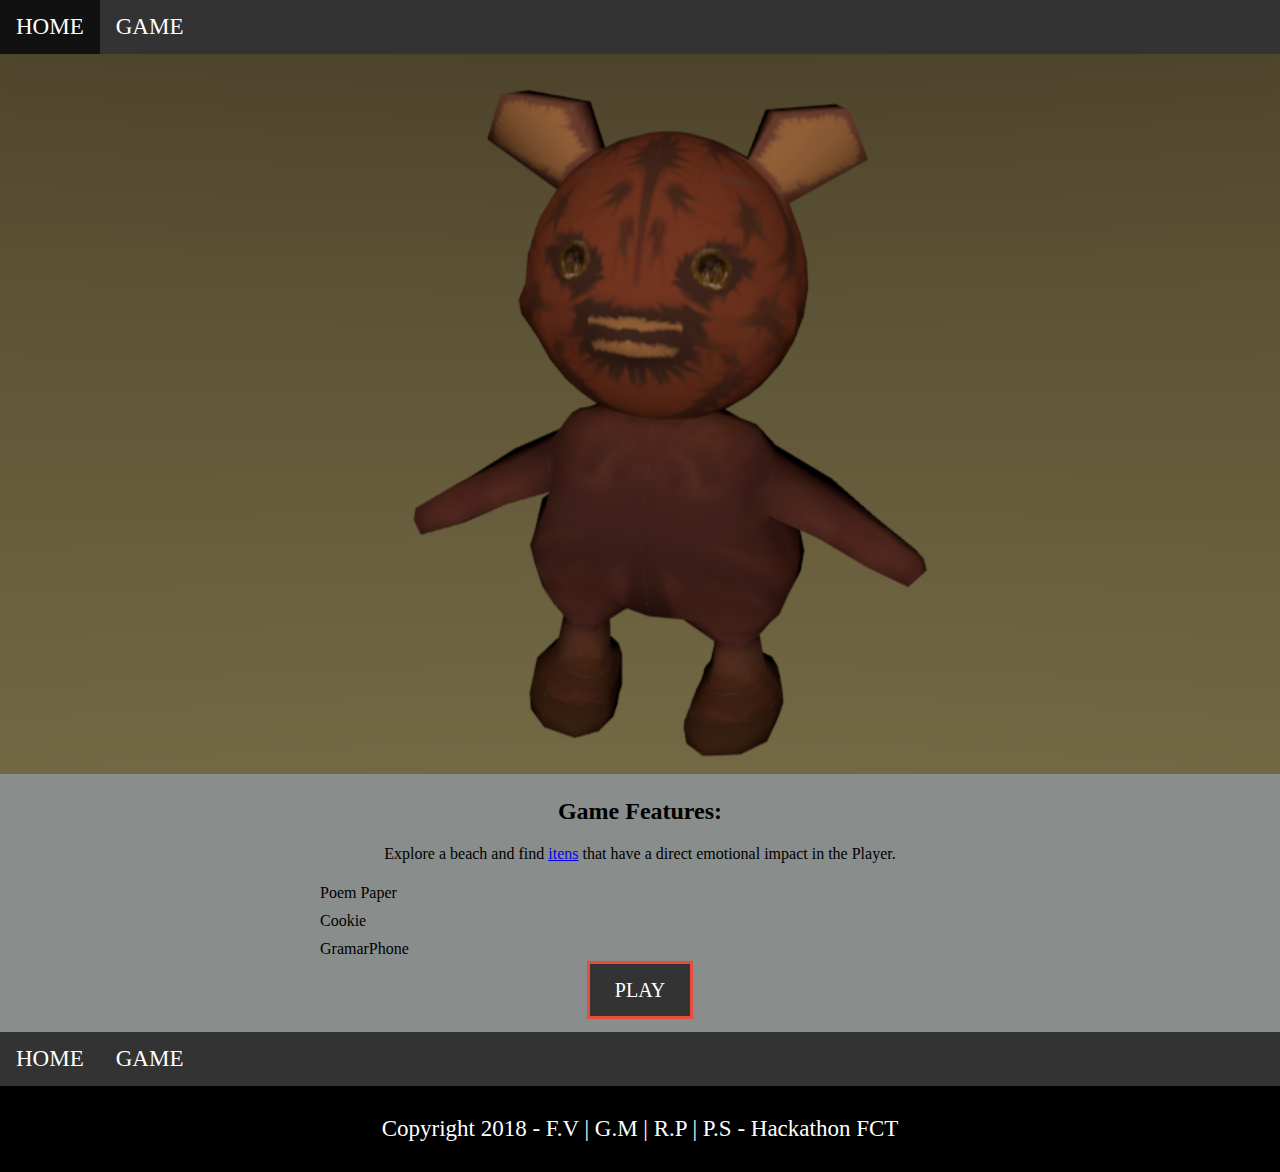
<file: index.html>
<!DOCTYPE html>
<head>
<title>SleeP</title>
<link rel="stylesheet" type="text/css" href="style.css">
<meta name="viewport" content="width=device-width, initial-scale=1.0">
<meta charset="utf-8">
</head>
<body>
<header>
	<nav>
		<ul class="nav">
			<li><a href="index.html">HOME</a></li>
			<li><a href="game.html">GAME</a></li>
		</ul>
	</nav>
</header>

<main>
	<img id="hero" src="TeddyBear_picpng.png">
	<h2 style="text-align: center;">Game Features:</h2>
	<p style="text-align: center;padding:0 10%;">Explore a beach and find <a href="#itens">itens</a> that have a direct emotional impact in the Player.</p>
	<ul id="itens" style="padding:0 25%;">
		<li>Poem Paper</li>
		<li>Cookie</li>
		<li>GramarPhone</li>
	</ul>
	<p id="playP"style="text-align: center;"><a id="playBtn" href="game.html">PLAY</a></p>
</main>

<footer>
	<nav>
		<ul class="nav">
			<li><a href="index.html">HOME</a></li>
			<li><a href="game.html">GAME</a></li>
		</ul>
	</nav>
	<p style="margin:0; padding:30px 0;font-size: 23px;">Copyright 2018 - F.V | G.M | R.P | P.S - Hackathon FCT</p>
</footer>
</body>
</html>
</file>
<file: style.css>
header,footer {
	width: 100%;
	background-color:black;
	color:white;
}

ul.nav {
    list-style-type: none;
    margin: 0;
    padding: 0;
    overflow: hidden;
    background-color: #333;
    font-size: 23px;
}

#itens{
	list-style-type: none;
	line-height: 1.75em;

}

nav > ul > li {
	float: left;
}

li a {
    display: block;
    color: white;
    text-align: center;
    padding: 14px 16px;
    text-decoration: none;
}

li a:hover {
    background-color: #111;
}

body {
	margin: 0;
	background: #898E8C;
}

footer{
    width: 100%;
    text-align: center;
}

#playBtn{
	padding: 15px;
	padding-left: 25px;
	padding-right: 25px;
	margin-bottom: 30px;
	background: #333;
	border: 3px solid #E94B3C;
}

p#playP{
	margin-bottom: 30px;
}

#hero{
	width: 100%;
}

p#playP > a#playBtn:link,
p#playP > a#playBtn:visited,
p#playP > a#playBtn:active{
	color:white;
	text-decoration: none;
	font-size: 20px;
}
</file>
